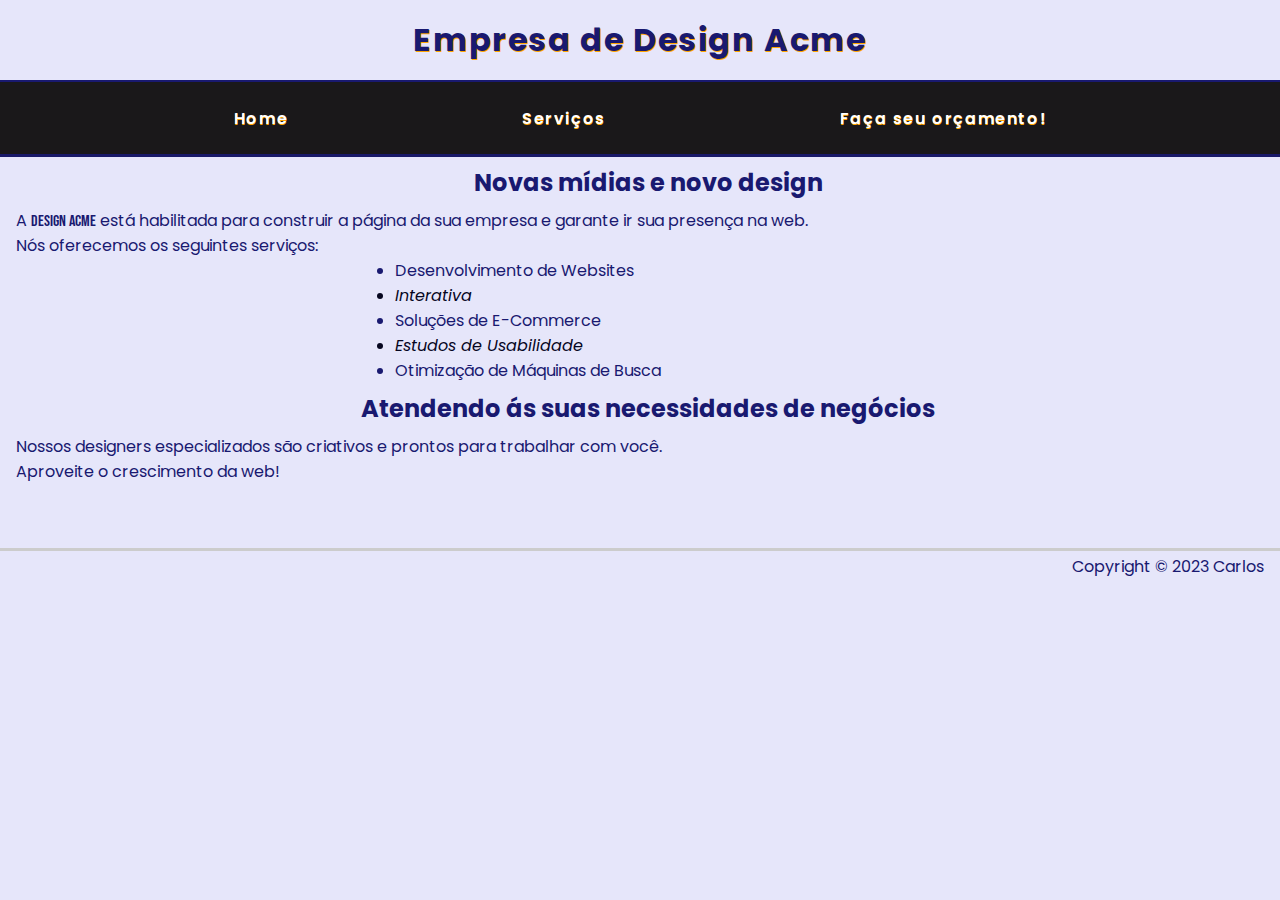
<file: Acme/index.html>
<!DOCTYPE html>
<html lang="pt-br">
<head>
    <meta charset="UTF-8">
    <meta name="viewport" content="width=device-width, initial-scale=1.0">
    <title>Design Acme</title>
    <link rel="preconnect" href="https://fonts.googleapis.com">
<link rel="preconnect" href="https://fonts.gstatic.com" crossorigin>
<link href="https://fonts.googleapis.com/css2?family=Bebas+Neue&family=Poppins:ital,wght@0,100;0,200;0,300;0,400;1,400&display=swap" rel="stylesheet">
<link rel="stylesheet" href="css/style.css">
</head>
<body>
    <header>
        <h1>Empresa de Design Acme</h1>
    </header>
    <nav>
        <a href="index.html">Home</a>
        <a href="services.html">Serviços</a>
        <a href="contato.html">Faça seu orçamento!</a>
    </nav>
    <main>
    <article>
        <h2> Novas mídias e novo design</h2>
        <p>A <span class="company fonteBebas">Design Acme</span> está habilitada para construir a página da sua empresa e garante ir sua presença na web.<br>
        Nós oferecemos os seguintes serviços:</p>
        <ul>
            <li>Desenvolvimento de Websites</li>
            <li class="alternative">Interativa</li>
            <li>Soluções de E-Commerce</li>
            <li class="alternative">Estudos de Usabilidade</li>
            <li>Otimização de Máquinas de Busca</li>
        </ul>
        <h2>Atendendo ás suas necessidades de negócios</h2>
        <p>Nossos designers especializados são criativos e prontos para trabalhar com você.<br>
        Aproveite o crescimento da web!</p>
    </article>
    </main>
    <footer>Copyright &copy; 2023 Carlos</footer>
</body>
</html>
</file>
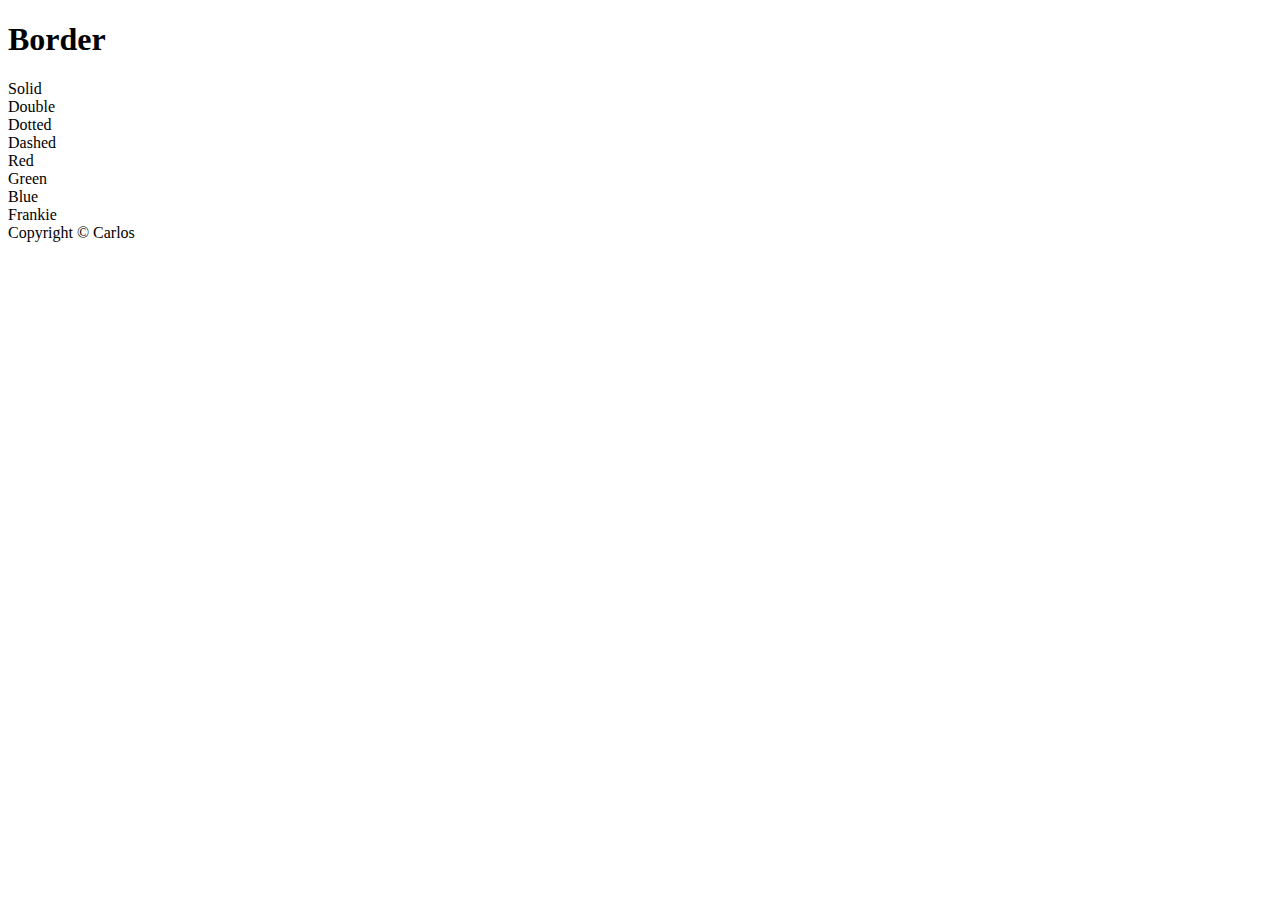
<file: Acme/Border.html>
<!DOCTYPE html>
<html lang="pt-br">
<head>
    <meta charset="UTF-8">
    <meta name="viewport" content="width=device-width, initial-scale=1.0">
    <title>Document</title>
</head>
<body>
    <header>
        <h1>Border</h1>
    </header>
    <main>
        <section class="Solid">Solid</section>
        <section class="Double">Double</section>
        <section class="Dotted">Dotted</section>
        <section class="Dashed">Dashed</section>
        <section class="Red">Red</section>
        <section class="Green">Green</section>
        <section class="Blue">Blue</section>
        <section class="Frankie">Frankie</section>
    </main>
    <footer>Copyright &copy; Carlos</footer>
</body>
</html>
</file>
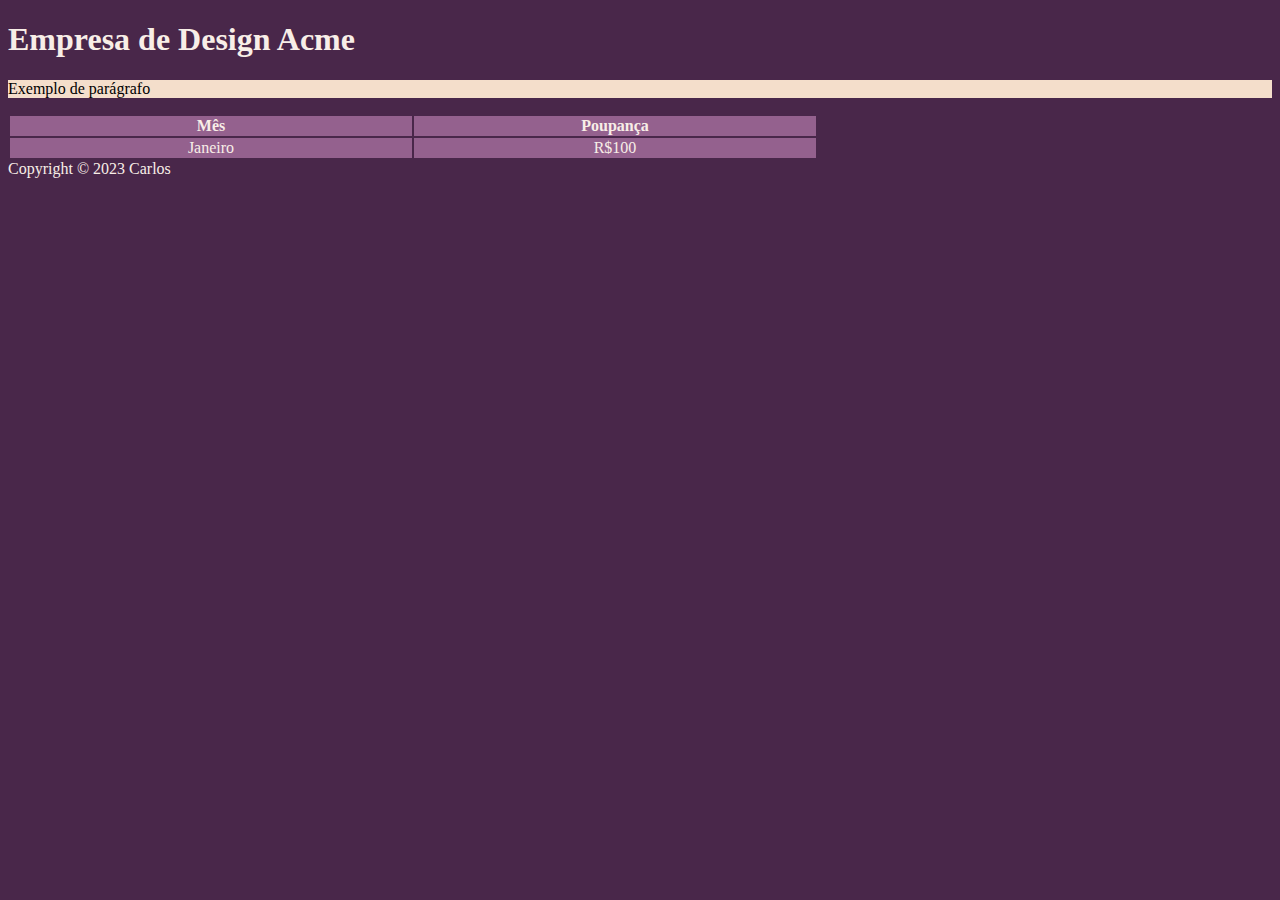
<file: Acme/oldserviços.html>
<!DOCTYPE html>
<html lang="pt-br">
<head>
    <meta charset="UTF-8">
    <meta name="viewport" content="width=device-width, initial-scale=1.0">
    <title>Serviços</title>
    <style>
* {
    background-color: #49274a;
    color: #f8eee7;
}
table * {
    background-color: #94618e;
    text-align: center;
    width: 400px;
}
p {
    background-color: #f4decb;
    color: black;
}
    </style>
</head>
<body>
    <header>
        <h1>Empresa de Design Acme</h1>
    </header>
    <article>
        <p>Exemplo de parágrafo</p>
        <table>
            <tr>
                <th>Mês</th>
                <th>Poupança</th>
            </tr>
            <tr>
                <td>Janeiro</td>
                <td>R$100</td>
            </tr>
        </table>
    </article>
    <footer>Copyright &copy; 2023 Carlos</footer>
</body>
</html>
</file>
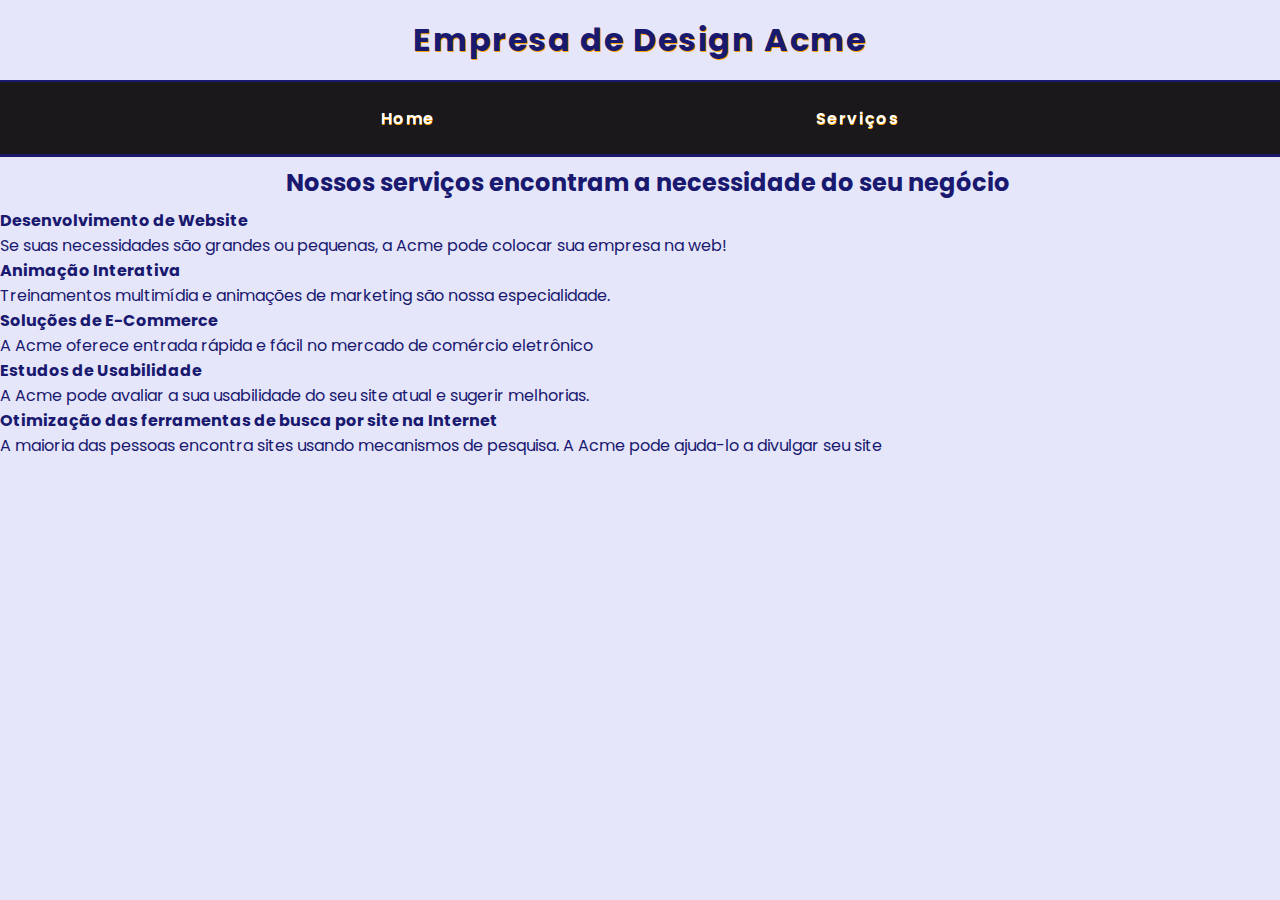
<file: Acme/services.html>
<!DOCTYPE html>
<html lang="pt-br">
<head>
    <meta charset="UTF-8">
    <meta name="viewport" content="width=device-width, initial-scale=1.0">
    <title>Design Acme</title>
    <link rel="preconnect" href="https://fonts.googleapis.com">
<link rel="preconnect" href="https://fonts.gstatic.com" crossorigin>
<link href="https://fonts.googleapis.com/css2?family=Bebas+Neue&family=Poppins:ital,wght@0,100;0,200;0,300;0,400;1,400&display=swap" rel="stylesheet">
<link rel="stylesheet" href="css/style.css">
</head>
<body>
    <header>
        <h1>Empresa de Design Acme</h1>
    </header>
    <nav>
        <a href="index.html">Home</a>
        <a href="services.html">Serviços</a>
    </nav>
    <main>
        <article>
            <h2>Nossos serviços encontram a necessidade do seu negócio</h2>
        </article>
        <dl>
            <dt>
                <strong>Desenvolvimento de Website</strong>
            </dt>
            <dd> Se suas necessidades são grandes ou pequenas, a Acme pode colocar sua empresa na web!</dd>
            <dt>
                <strong>Animação Interativa</strong>
            </dt>
            <dd>Treinamentos multimídia e animações de marketing são nossa especialidade.</dd>
            <dt>
                <strong>Soluções de E-Commerce</strong>
            </dt>
            <dd>A Acme oferece entrada rápida e fácil no mercado de comércio eletrônico</dd>
            <dt>
                <strong>Estudos de Usabilidade</strong>
            </dt>
            <dd>A Acme pode avaliar a sua usabilidade do seu site atual e sugerir melhorias.</dd>
            <dt>
                <strong>Otimização das ferramentas de busca por site na Internet</strong>
            </dt>
            <dd>A maioria das pessoas encontra sites usando mecanismos de pesquisa. A Acme pode ajuda-lo a divulgar seu site</dd>
        </dl>
    </main>
</body>
</html>
</file>
<file: Acme/css/style.css>
* {
    margin: 0;
    padding: 0;
    font-family: 'Poppins', sans-serif;
}

.fonteBebas {
    font-family: 'Bebas Neue', sans-serif;
}

body {
    background-color: #e6e6fa;
    color: #191970;
}

header {
    text-align: center;
    margin-top: 16px;
    margin-bottom: 16px;
    letter-spacing: 0.1rem;
    text-shadow: 1px 1px orange;
}

nav {
background-color: rgba(3, 1, 1, 0.9);
height: 8vh;
display: flex;
justify-content: space-evenly;
align-items: center;

border-top: 2px solid #191970;
border-bottom: 3px solid #191970e8;
}

nav a {
    text-decoration: none;
    letter-spacing: 0.1rem;
    color: #fff;
    text-shadow: 0 1px orange;
    font-weight: 600;

    transition: .5s;
}

nav a:hover {
    color: orange;
    text-shadow: -6px -3px 3px #fafafa;
    border-bottom: 2px solid orange;
}

main {
    width: 100%;
}

main article {
    padding-left: 16px;
}

main article h2 {
    text-align: center;
    margin-top: 8px;
    margin-bottom: 8px;
}

soan.company {
    color: rgb(218, 143, 2);
}

ul {
    width: 40%;
    margin-left: 30%;
    margin-right: 30%;
}

li.alternative {
    font-style: italic;
    color: #06061f;
}

footer {
    margin-top: 64px;
    text-align: right;
    padding-right: 16px;
    border-top: 3px solid #ccc;
    line-height: 32px; /* Altura da linha */
}
</file>
